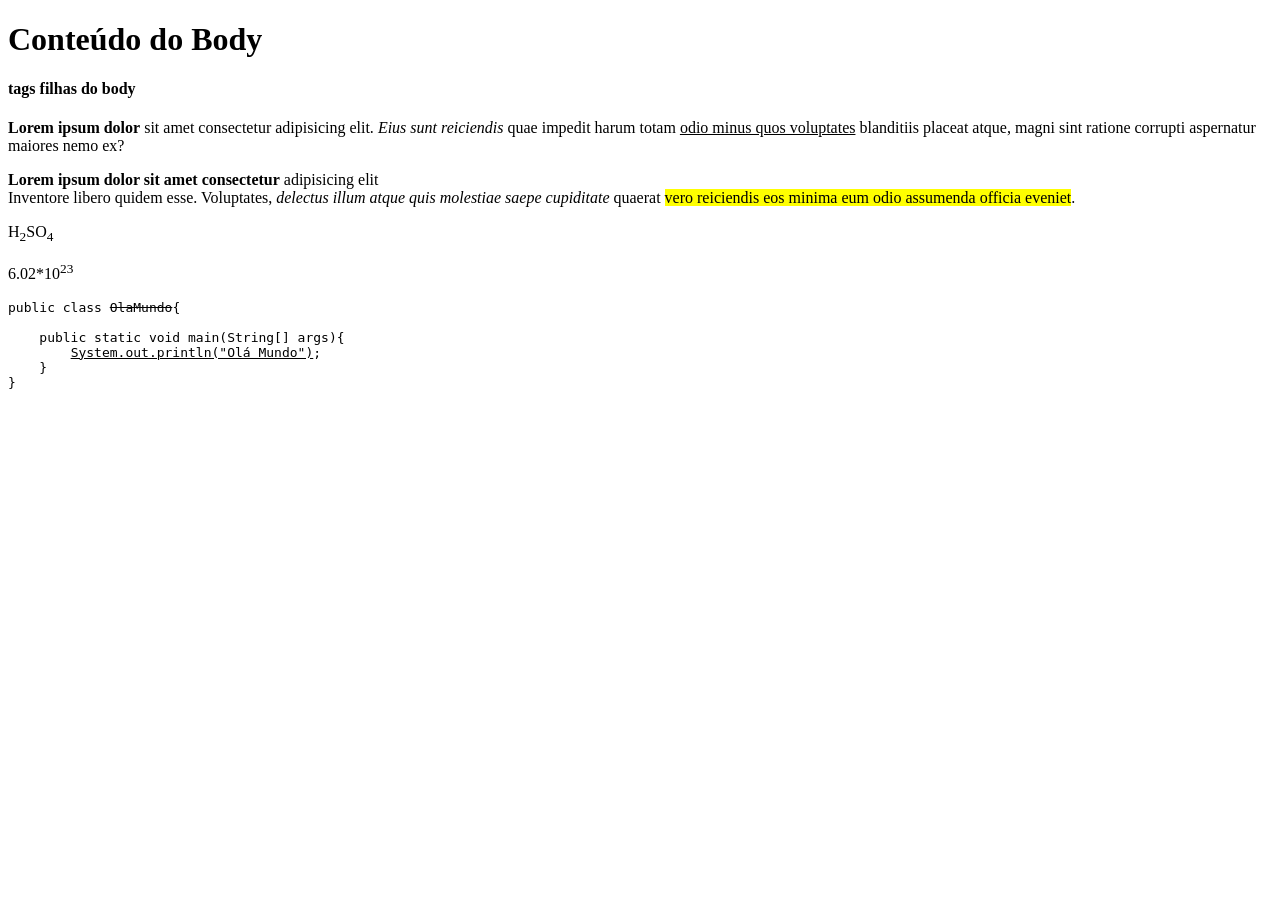
<file: index.html>
<!DOCTYPE html>
<html lang="pt-br">
<head>
    <meta charset="UTF-8">
    <meta name="viewport" content="width=device-width, initial-scale=1.0">
    <title>Aula 02</title>
</head>
<body>
    <h1>Conteúdo do Body</h1>
    <h4>tags filhas do body</h4>
    <p>
       <b>Lorem ipsum dolor</b> sit amet consectetur adipisicing elit. <i>Eius sunt reiciendis</i> quae impedit harum totam <u>odio minus quos voluptates</u> blanditiis placeat atque, magni sint ratione corrupti aspernatur maiores nemo ex?
    </p>
    <p>
        <strong>Lorem ipsum dolor sit amet consectetur</strong> adipisicing elit <br/> Inventore libero quidem esse. Voluptates, <em>delectus illum atque quis molestiae saepe cupiditate</em> quaerat <mark>vero reiciendis eos minima eum odio assumenda officia eveniet</mark>.
    </p>
    <p>H<sub>2</sub>SO<sub>4</sub></p>
    <p>6.02*10<sup>23</sup></p>

    <p>
        <pre>
public class <del>OlaMundo</del>{

    public static void main(String[] args){
        <ins>System.out.println("Olá Mundo")</ins>;
    }
}
        </pre>
    </p>
</body>
</html>
</file>
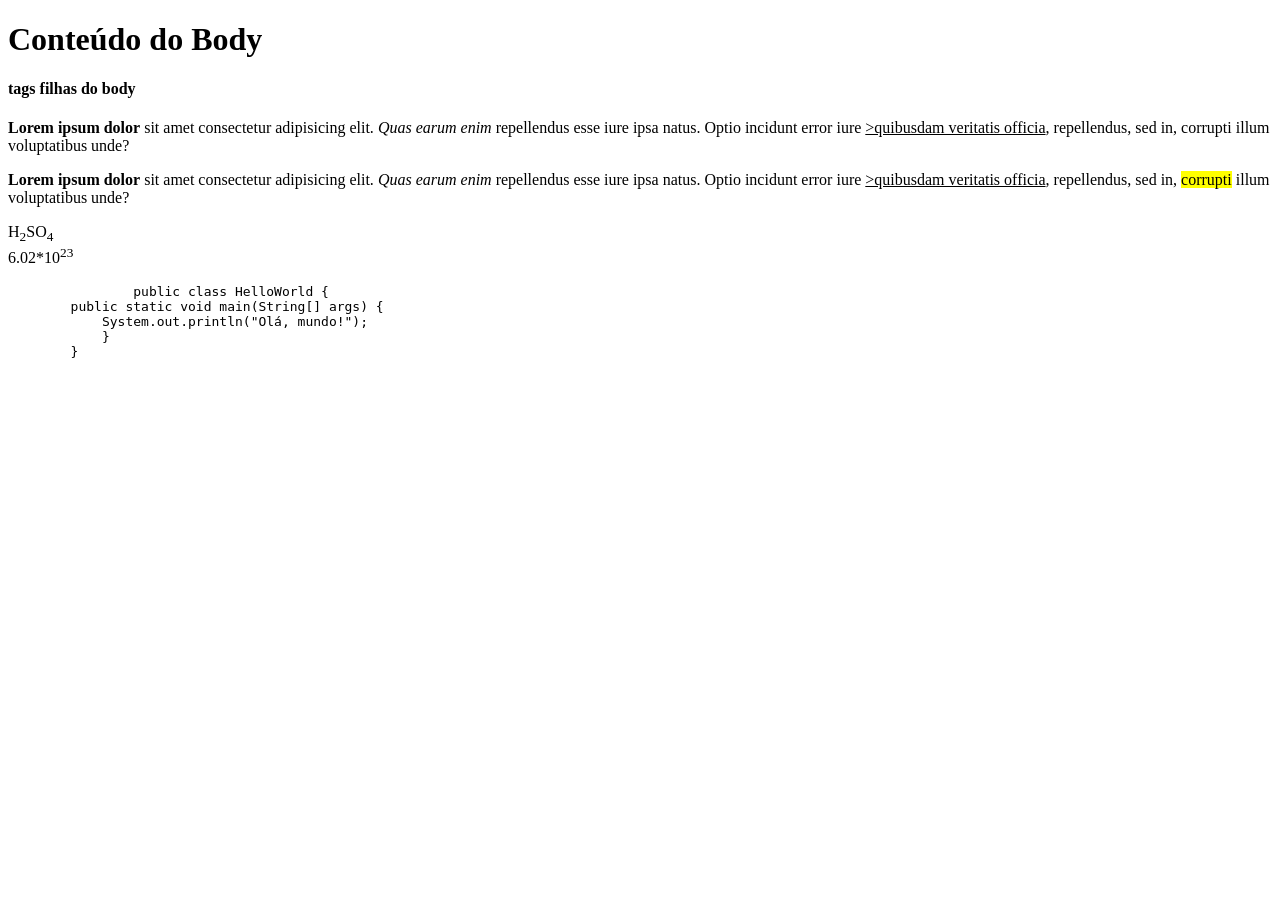
<file: AULA 02 - BODY/index.html>
<!DOCTYPE html>
<html lang="pt-br">
<head>
    <meta charset="UTF-8">
    <meta name="viewport" content="width=device-width, initial-scale=1.0">
    <title>Aula 02 TAGS</title>
</head>
<body>
    <h1>Conteúdo do Body</h1>
    <h4>tags filhas do body</h4>
    <p>
        <b>Lorem ipsum dolor</b> sit amet consectetur adipisicing elit. <i>Quas earum enim</i> repellendus esse iure ipsa natus. Optio incidunt error iure <u>>quibusdam veritatis officia</u>, repellendus, sed in, corrupti illum voluptatibus unde?

    </p>
    <p>
        <strong>Lorem ipsum dolor</strong> sit amet consectetur adipisicing elit. <em>Quas earum enim</em> repellendus esse iure ipsa natus. Optio incidunt error iure <u>>quibusdam veritatis officia</u>, repellendus, sed in, <mark>corrupti</mark> illum voluptatibus unde?

    </p>
    <p>
        H<sub>2</sub>SO<sub>4</sub> <br>
        6.02*10<sup>23</sup>

        <pre>
                public class HelloWorld {
        public static void main(String[] args) {
            System.out.println("Olá, mundo!");
            }
        }
            
        </pre>
    </p>
</body>
</html>
</file>
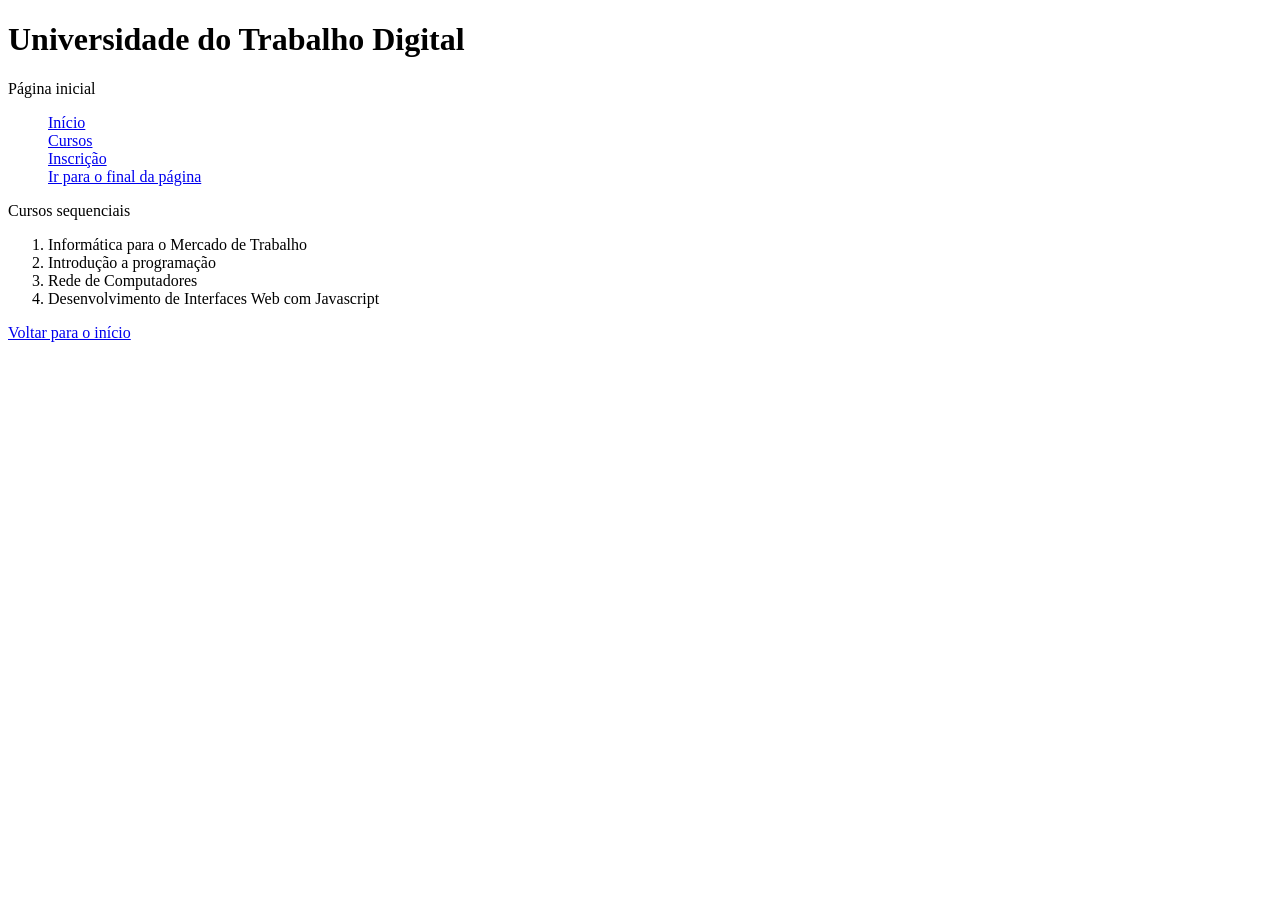
<file: AULA 03 - SITE/index.html>
<!DOCTYPE html>
<html lang="en">
<head>
    <meta charset="UTF-8">
    <meta name="viewport" content="width=device-width, initial-scale=1.0">
    <title>UTD 2026</title>
</head>
<body>
    <h1 id="inicio">Universidade do Trabalho Digital</h1>
    <p>Página inicial</p>

    <ul type="none">

        
        <li>
            <a href="#">Início</a>
        </li>
        <li>
            <!-- Link externo -->
            <a href="./cursos.html">Cursos</a>
        </li>
        <li>
            <a href="./inscricao.html">Inscrição</a>
        </li>
        <li>
            <a href="#fim">Ir para o final da página</a>
        </li>

    </ul>

    <p>Cursos sequenciais</p>
    

    <ol>

        <li>Informática para o Mercado de Trabalho</li>
        <li>Introdução a programação</li>
        <li>Rede de Computadores</li>
        <li>Desenvolvimento de Interfaces Web com Javascript</li>

    </ol>

      <p id="fim">
        <!-- Link interno -->
        <a href="#inicio">Voltar para o início</a>
      </p>  
</body>
</html>
</file>
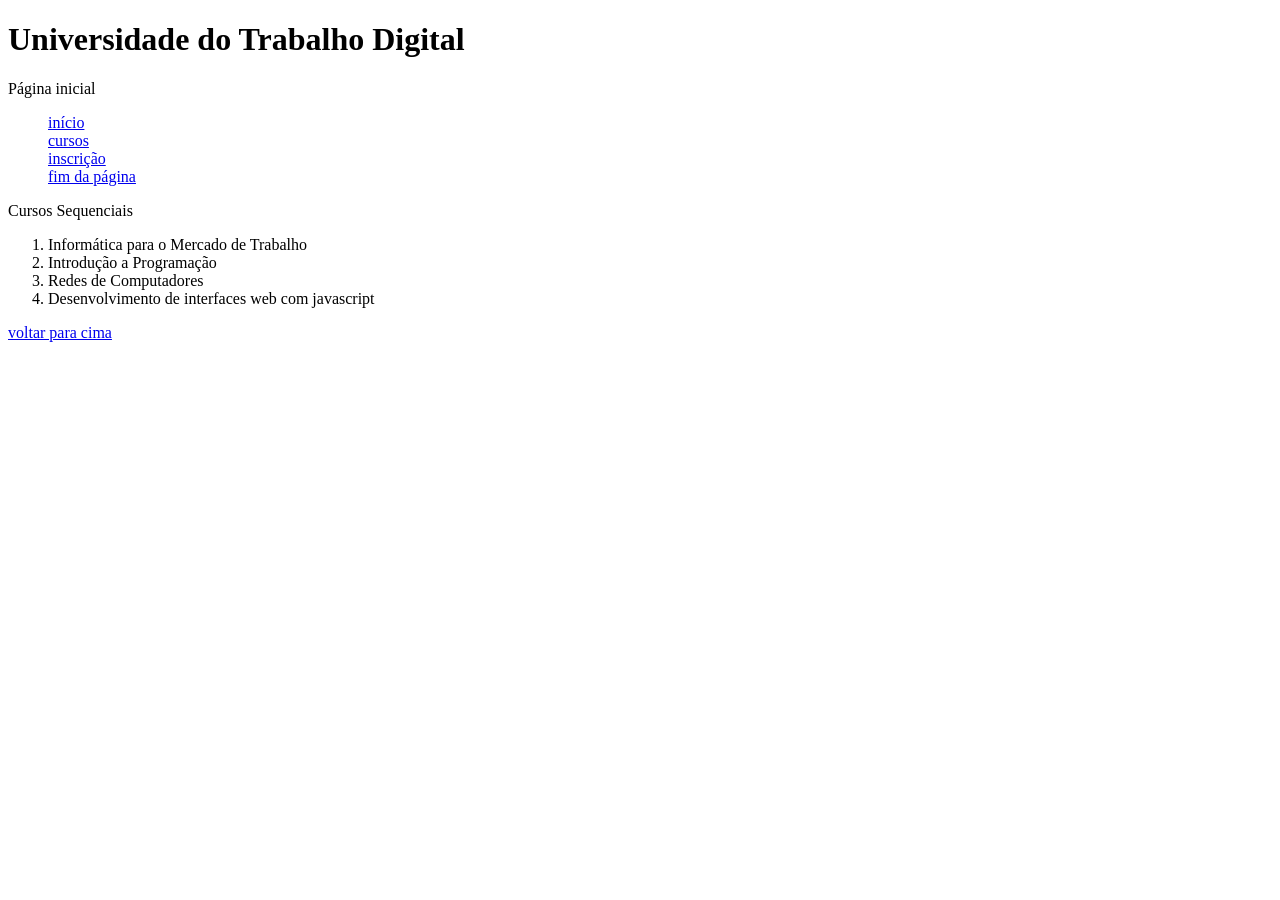
<file: AULA03-site/index.html>
<!DOCTYPE html>
<html lang="en">
<head>
    <meta charset="UTF-8">
    <meta name="viewport" content="width=device-width, initial-scale=1.0">
    <title>UTD</title>
</head>
<body>
    <h1 id="inicio">Universidade do Trabalho Digital</h1>
    <p>Página inicial</p>
    <ul type="none">
        <li>
            <a href="#">início</a>
        </li>
        <li>
            <!--link externo-->
            <a href="./cursos.html">cursos</a>
        </li>
        <li>
            <a href="./inscricao.html">inscrição</a>
        </li>
        <li>
            <a href="#abacaxi">fim da página</a>
        </li>
    </ul>
    <p>Cursos Sequenciais</p>
    <ol>
        <li>Informática para o Mercado de Trabalho</li>
        <li>Introdução a Programação</li>
        <li>Redes de Computadores</li>
        <li>Desenvolvimento de interfaces web com javascript</li>
    </ol>
    <p id="abacaxi">
        <!--link interno-->
        <a href="#inicio">voltar para cima</a>
    </p>
</body>
</html>
</file>
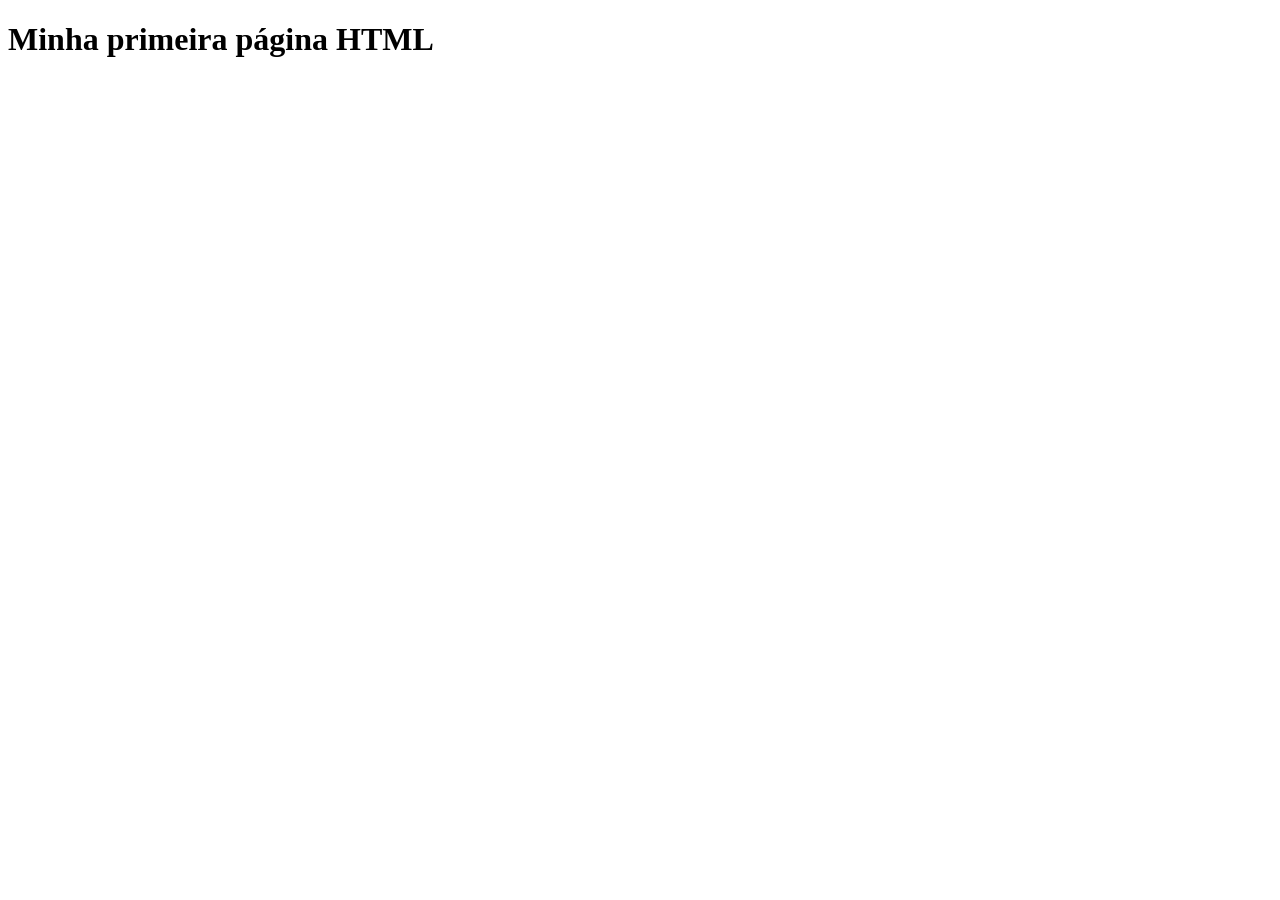
<file: AULA 01 - INTRO/HEAD/index.html>
<!DOCTYPE html>
<html lang="en">
<head>
    <meta charset="UTF-8">
    <meta name="viewport" content="width=device-width, initial-scale=1.0">
    <meta name="description" content="aula de html">
    <meta name="keywords" content="html tags web">
    <meta name="author" content="Afonso Teixeira">
    <link rel="shortcut icon" href="[data-uri]" type="image/x-icon">
    <title>Aula 01</title>
</head>
<body>
    <h1>Minha primeira página HTML</h1>
</body>
</html>
</file>
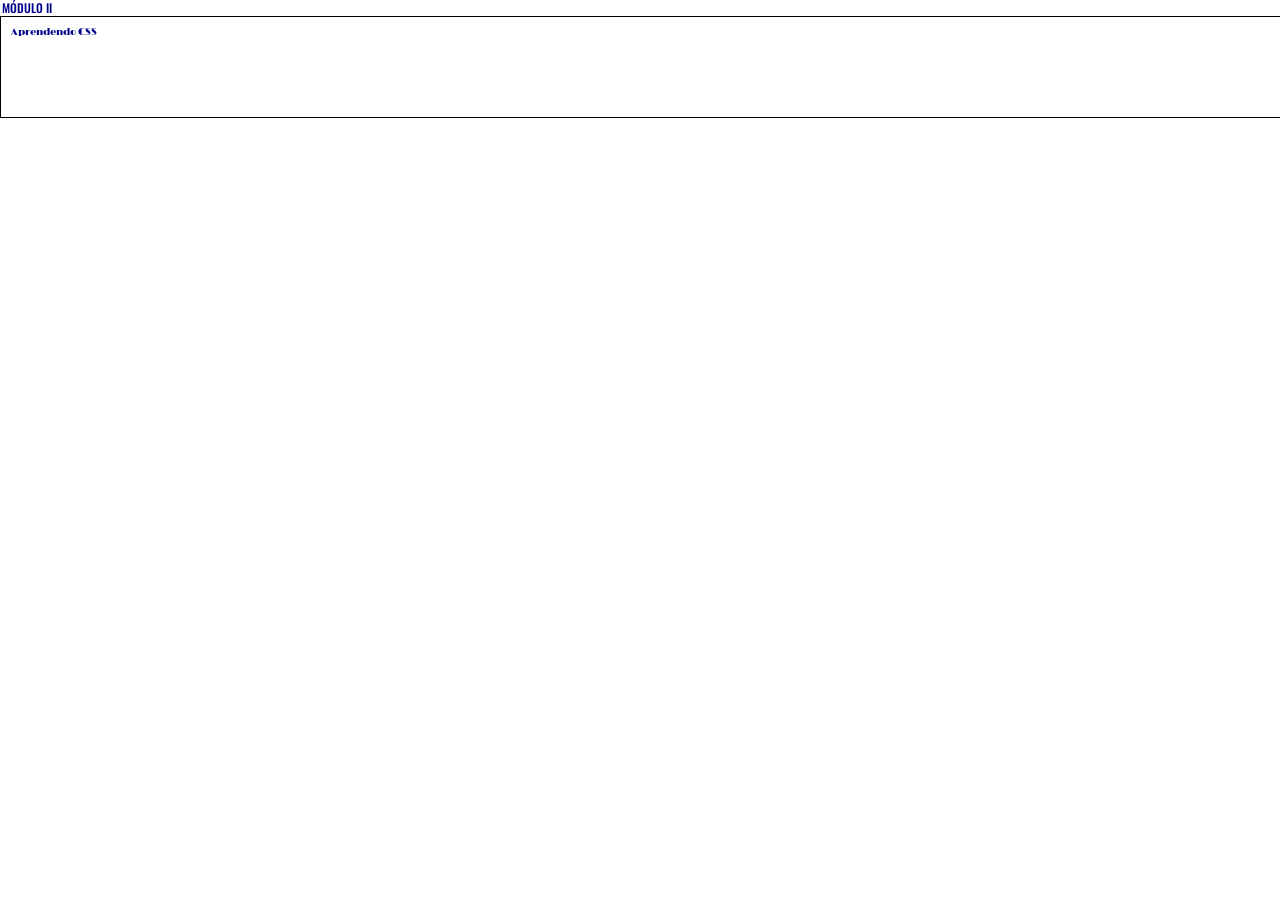
<file: CSS/AULA 04 - intro/index.html>
<!DOCTYPE html>
<html lang="pt-br">
<head>
    <meta charset="UTF-8">
    <meta name="viewport" content="width=device-width, initial-scale=1.0">
    <link rel="stylesheet" href="./CSS/reset.css">
    <link rel="stylesheet" href="./CSS/estilo.css">
    <link rel="stylesheet" href="./CSS/fontes.css">
    <title>CSS</title>
    <style>
        h1, h3{
             color: darkblue;
                }

    </style>
</head>
<body>

    <h3 class="oswald-font-title">MÓDULO II</h3>

    <div>

        
        <h1 id="titulo-principal">Aprendendo CSS</h1>


    </div>
    
    
    
</body>
</html>
</file>
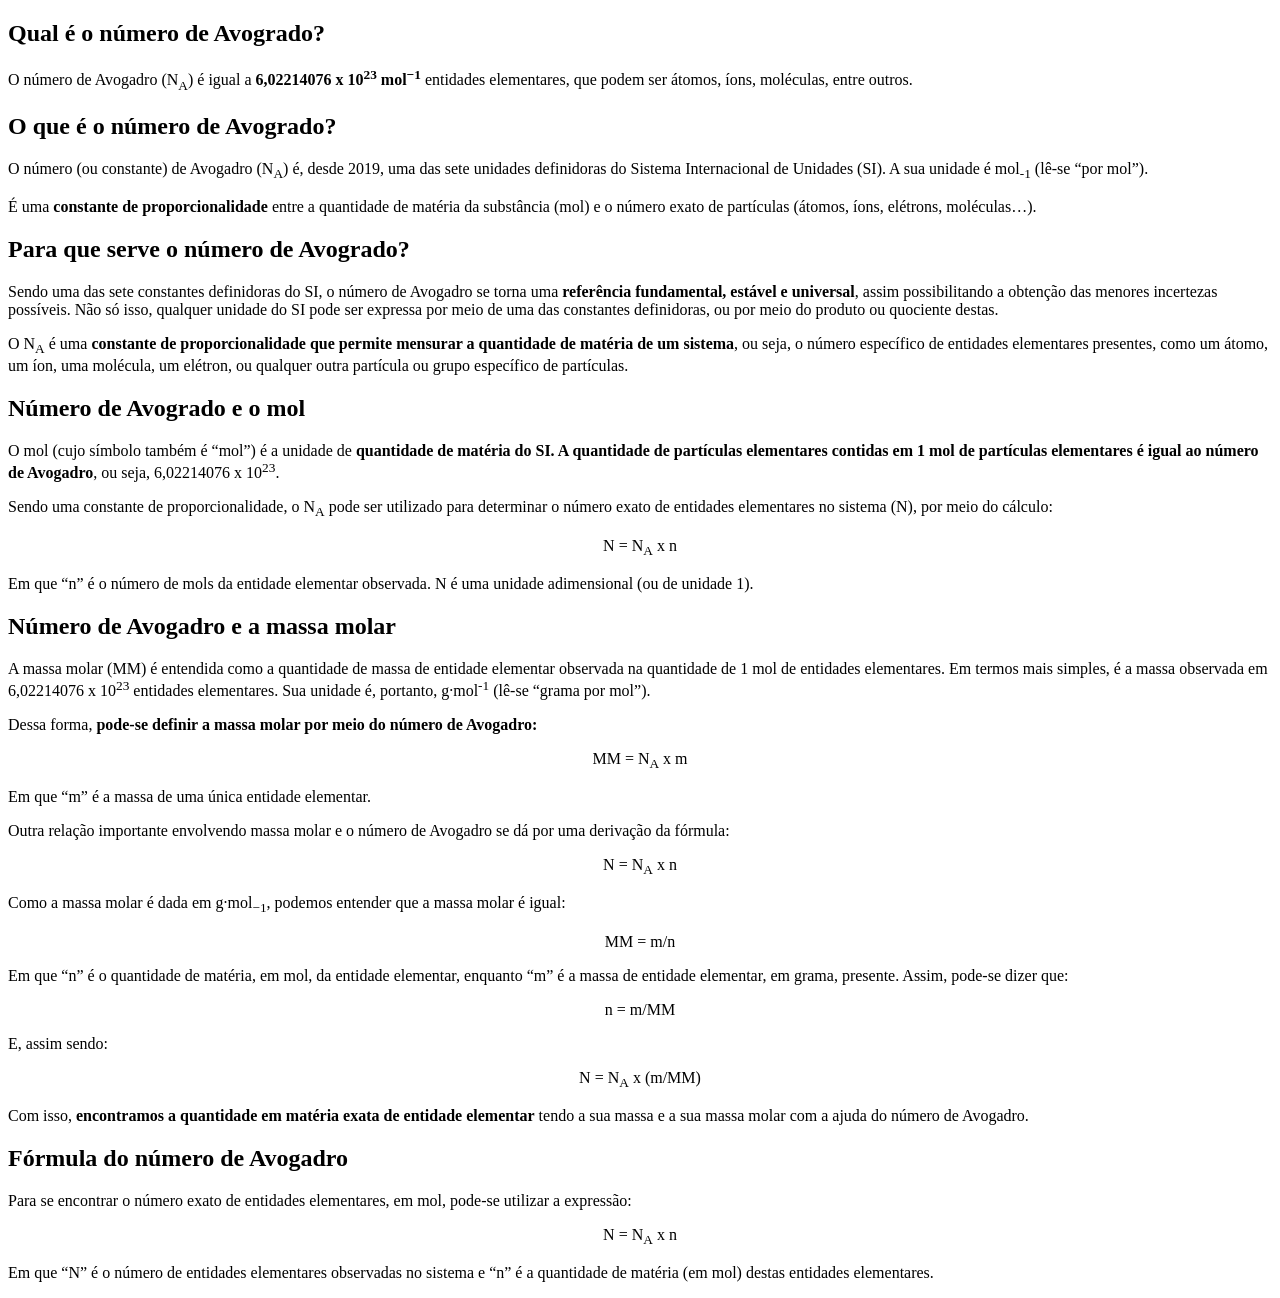
<file: tarefa1.html>
<!DOCTYPE html>
<html lang="pt-br">
<head>
    <meta charset="UTF-8">
    <meta name="viewport" content="width=device-width, initial-scale=1.0">
    <title>Tarefa 1</title>
</head>
<body>

    <h2>Qual é o número de Avogrado?</h2>
    <p>O número de Avogadro (N<sub>A</sub>) é igual a <strong>6,02214076 x 10<sup>23</sup> mol<sup>−1</sup></strong> entidades elementares, que podem
ser átomos, íons, moléculas, entre outros.</p>

    <h2>O que é o número de Avogrado?</h2>
    <p>O número (ou constante) de Avogadro (N<sub>A</sub>) é, desde 2019, uma das sete unidades definidoras do
Sistema Internacional de Unidades (SI). A sua unidade é mol<sub>-1</sub> (lê-se “por mol”).
</p>
    <p>É uma <strong>constante de proporcionalidade</strong> entre a quantidade de matéria da substância (mol) e o
número exato de partículas (átomos, íons, elétrons, moléculas…).</p>

    <h2>Para que serve o número de Avogrado?</h2>
    <p>Sendo uma das sete constantes definidoras do SI, o número de Avogadro se torna uma <strong>referência
fundamental, estável e universal</strong>, assim possibilitando a obtenção das menores incertezas
possíveis. Não só isso, qualquer unidade do SI pode ser expressa por meio de uma das constantes
definidoras, ou por meio do produto ou quociente destas.</p>
    <p>O N<sub>A</sub> é uma <strong>constante de proporcionalidade que permite mensurar a quantidade de matéria
de um sistema</strong>, ou seja, o número específico de entidades elementares presentes, como um átomo,
um íon, uma molécula, um elétron, ou qualquer outra partícula ou grupo específico de partículas.</p>
    
    <h2>Número de Avogrado e o mol</h2>
    <p>O mol (cujo símbolo também é “mol”) é a unidade de <strong>quantidade de matéria do SI. A quantidade
de partículas elementares contidas em 1 mol de partículas elementares é igual ao número de
Avogadro</strong>, ou seja, 6,02214076 x 10<sup>23</sup>.</p>
    <p>Sendo uma constante de proporcionalidade, o N<sub>A</sub> pode ser utilizado para determinar o número
exato de entidades elementares no sistema (N), por meio do cálculo:</p>
    <p style="text-align: center;">N = N<sub>A</sub> x n</p>
    <p>Em que “n” é o número de mols da entidade elementar observada. N é uma unidade adimensional
(ou de unidade 1).</p>

        <h2>Número de Avogadro e a massa molar</h2>
        <p>A massa molar (MM) é entendida como a quantidade de massa de entidade elementar observada na
quantidade de 1 mol de entidades elementares. Em termos mais simples, é a massa observada em
6,02214076 x 10<sup>23</sup> entidades elementares. Sua unidade é, portanto, g∙mol<sup>-1</sup> (lê-se “grama por mol”).</p>
        <p>Dessa forma, <strong>pode-se definir a massa molar por meio do número de Avogadro:</strong></p>
        <p style="text-align: center;">MM = N<sub>A</sub> x m</p>
        <p>Em que “m” é a massa de uma única entidade elementar.</p>
        <p>Outra relação importante envolvendo massa molar e o número de Avogadro se dá por uma
derivação da fórmula:</p>
        <p style="text-align: center;">N = N<sub>A</sub> x n</p>
        <p>Como a massa molar é dada em g∙mol<sub>−1</sub>, podemos entender que a massa molar é igual:</p>
        <p style="text-align: center;">MM = m/n</p>
        <p>Em que “n” é o quantidade de matéria, em mol, da entidade elementar, enquanto “m” é a massa de
entidade elementar, em grama, presente. Assim, pode-se dizer que:</p>
        <p style="text-align: center;">n = m/MM</p> 
        <p>E, assim sendo:</p>
        <p style="text-align: center;">N = N<sub>A</sub> x (m/MM)</p>
        <p>Com isso, <strong>encontramos a quantidade em matéria exata de entidade elementar</strong> tendo a sua
massa e a sua massa molar com a ajuda do número de Avogadro.</p>
        <h2>Fórmula do número de Avogadro</h2>
        <p>Para se encontrar o número exato de entidades elementares, em mol, pode-se utilizar a expressão:</p>
        <p style="text-align: center;">N = N<sub>A</sub> x n</p>
        <p>Em que “N” é o número de entidades elementares observadas no sistema e “n” é a quantidade de
matéria (em mol) destas entidades elementares.</p>

</body>
</html>
</file>
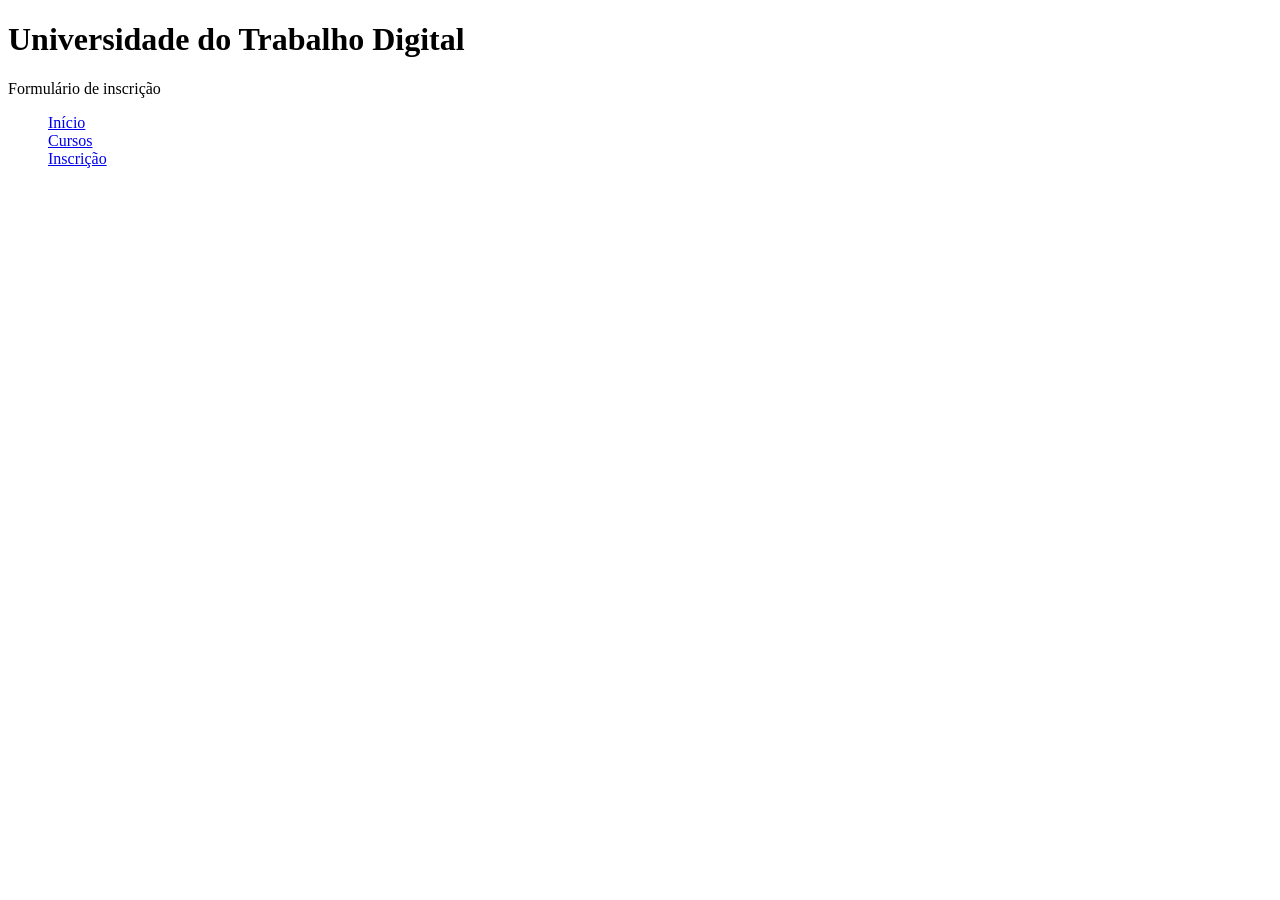
<file: AULA 03 - SITE/inscricao.html>
<!DOCTYPE html>
<html lang="en">
<head>
    <meta charset="UTF-8">
    <meta name="viewport" content="width=device-width, initial-scale=1.0">
    <title>Inscrição</title>
</head>
<body>
     <h1>Universidade do Trabalho Digital</h1>
     <p>Formulário de inscrição</p>

      <ul type="none">
        <li>
            <a href="index.html">Início</a>
        </li>
        <li>
            <a href="./cursos.html">Cursos</a>
        </li>
        <li>
            <a href="#">Inscrição</a>
        </li>

    </ul>

    
</body>
</html>
</file>
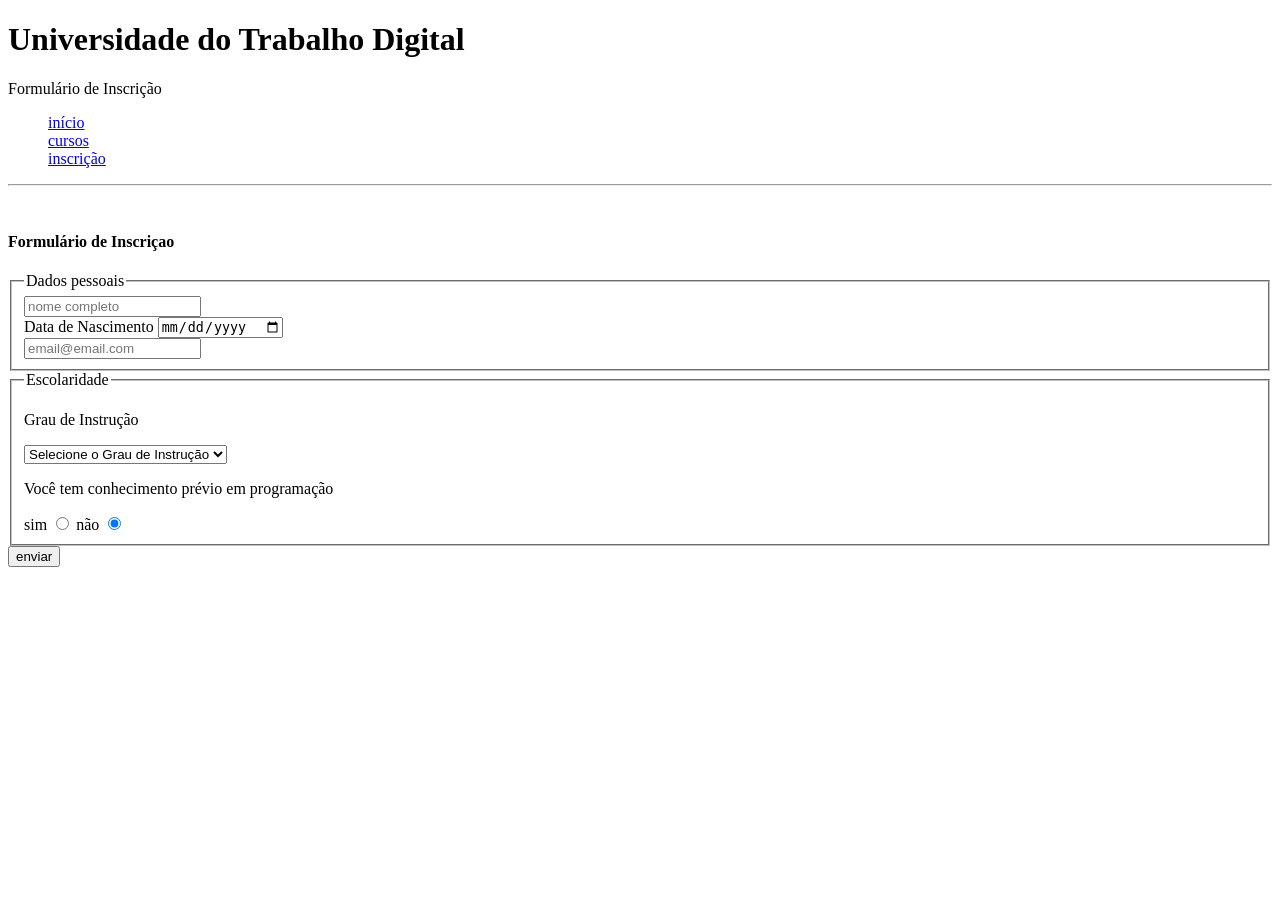
<file: AULA03-site/inscricao.html>
<!DOCTYPE html>
<html lang="en">
<head>
    <meta charset="UTF-8">
    <meta name="viewport" content="width=device-width, initial-scale=1.0">
    <title>Inscrição</title>
</head>
<body>
    <h1>Universidade do Trabalho Digital</h1>
    <p>Formulário de Inscrição</p>
    <ul type="none">
        <li>
            <a href="./index.html">início</a>
        </li>
        <li>
            <a href="./cursos.html">cursos</a>
        </li>
        <li>
            <a href="#">inscrição</a>
        </li>
    </ul>
    <hr>
    <br>
    <h4>Formulário de Inscriçao</h4>

    <form action="./index.html">
        <fieldset>
            <legend>Dados pessoais</legend>
            <input type="text" required name="nome" id="nomeId" placeholder="nome completo">
            <br>
            <label for="nascimentoId">Data de Nascimento</label>
            <input type="date" name="nascimento" id="nascimentoId">
            <br>
            <input type="email" name="email" id="" placeholder="email@email.com">
            <br>
        </fieldset>
        <fieldset>
            <legend>Escolaridade</legend>
            <p>Grau de Instrução</p>
            <select name="escolaridade" id="escolaridadeId">
                <option value="0" disabled selected>
                    Selecione o Grau de Instrução
                </option>
                <option value="1">
                    não alfabetizado
                </option>
                <option value="2">
                    fundamental
                </option>
                <option value="3">
                    ensino médio
                </option>
                <option value="4">
                    superior
                </option>
                <option value="5">
                    pós graduação
                </option>
                <option value="6">
                    mestrado
                </option>
                <option value="7">
                    doutorado
                </option>
            </select>
            <p>Você tem conhecimento prévio em programação</p>
            <label>
                sim
                <input type="radio" value="sim" name="conhecimentoPrevio" id="simId"> 
            </label>
            <label>
                não
                <input type="radio" checked value="não" name="conhecimentoPrevio" id="simId">
            </label>
        </fieldset>
        <input type="submit" value="enviar">
    </form>
</body>
</html>
</file>
<file: CSS/AULA 04 - intro/CSS/estilo.css>
div{

    width: 100vw;
    height: 100px;
    border: 1px solid black;
    /*display: flex;
    flex-direction: row;    
    justify-content: center;
    align-items: center;
    text-align: center;*/

}

h1{
    
    width: 100%;
    height: 10px;
    font-size: 10px;
    margin: 10px;
    /*background-color: cadetblue;*/
   

}

h3{

    font-size: 12px;
    margin: 2px;

}
 .subtitulo{
    color: rgba(1, 1, 1, 0.5);

    /*
        color: rgb(1, 1, 1);
        color:#0000ff;
        color:#00f;
        color: gray;
    */
    font-size: 12px;
    /*font-family: Verdana, Geneva, Tahoma, sans-serif;*/
}
</file>
<file: CSS/AULA 04 - intro/CSS/fontes.css>
@import url('https://fonts.googleapis.com/css2?family=Oswald:wght@100;200;300;400;500;600;700&display=swap');
@import url('https://fonts.googleapis.com/css2?family=Limelight&family=Oswald:wght@200..700&display=swap');

/* <weight>: Use a value from 200 to 700 */
/* <uniquifier>: Use a unique and descriptive class name */

.oswald-font-title{

  font-family: "Oswald", sans-serif;
  font-optical-sizing: auto;
  font-weight: 500;
}

#titulo-principal{
    font-family: "Limelight", sans-serif;
    font-weight: 400;
   
}
</file>
